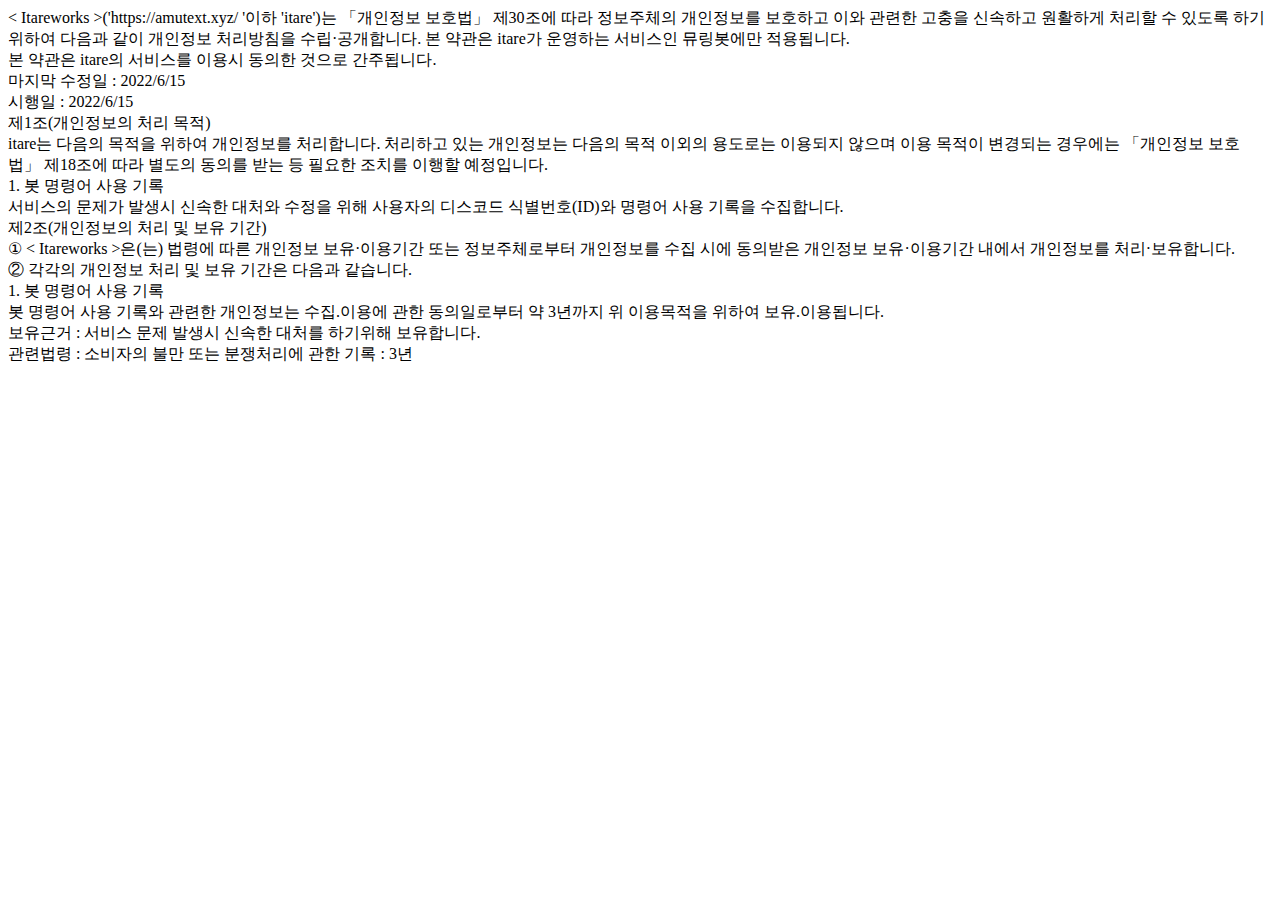
<file: policies/privacy.html>
<!DOCTYPE html>
<head>
  <title>개인정보 처리방침</title>
</head>
<body>
< Itareworks >('https://amutext.xyz/ '이하 'itare')는 「개인정보 보호법」 제30조에 따라 정보주체의 개인정보를 보호하고 이와 관련한 고충을 신속하고 원활하게 처리할 수 있도록 하기 위하여 다음과 같이 개인정보 처리방침을 수립·공개합니다. 본 약관은 itare가 운영하는 서비스인 뮤링봇에만 적용됩니다.
<br>
본 약관은 itare의 서비스를 이용시 동의한 것으로 간주됩니다.
<br>
마지막 수정일 : 2022/6/15<br>
시행일 : 2022/6/15
<br>
제1조(개인정보의 처리 목적)
<br>
itare는 다음의 목적을 위하여 개인정보를 처리합니다. 처리하고 있는 개인정보는 다음의 목적 이외의 용도로는 이용되지 않으며 이용 목적이 변경되는 경우에는 「개인정보 보호법」 제18조에 따라 별도의 동의를 받는 등 필요한 조치를 이행할 예정입니다.
<br>
1. 봇 명령어 사용 기록<br>
서비스의 문제가 발생시 신속한 대처와 수정을 위해 사용자의 디스코드 식별번호(ID)와 명령어 사용 기록을 수집합니다.
<br>



제2조(개인정보의 처리 및 보유 기간)<br>

① < Itareworks >은(는) 법령에 따른 개인정보 보유·이용기간 또는 정보주체로부터 개인정보를 수집 시에 동의받은 개인정보 보유·이용기간 내에서 개인정보를 처리·보유합니다.
<br>
② 각각의 개인정보 처리 및 보유 기간은 다음과 같습니다.
<br>
1. 봇 명령어 사용 기록<br>
봇 명령어 사용 기록와 관련한 개인정보는 수집.이용에 관한 동의일로부터 약 3년까지 위 이용목적을 위하여 보유.이용됩니다.<br>
보유근거 : 서비스 문제 발생시 신속한 대처를 하기위해 보유합니다.<br>
관련법령 : 소비자의 불만 또는 분쟁처리에 관한 기록 : 3년 <br>
</body>
</file>
